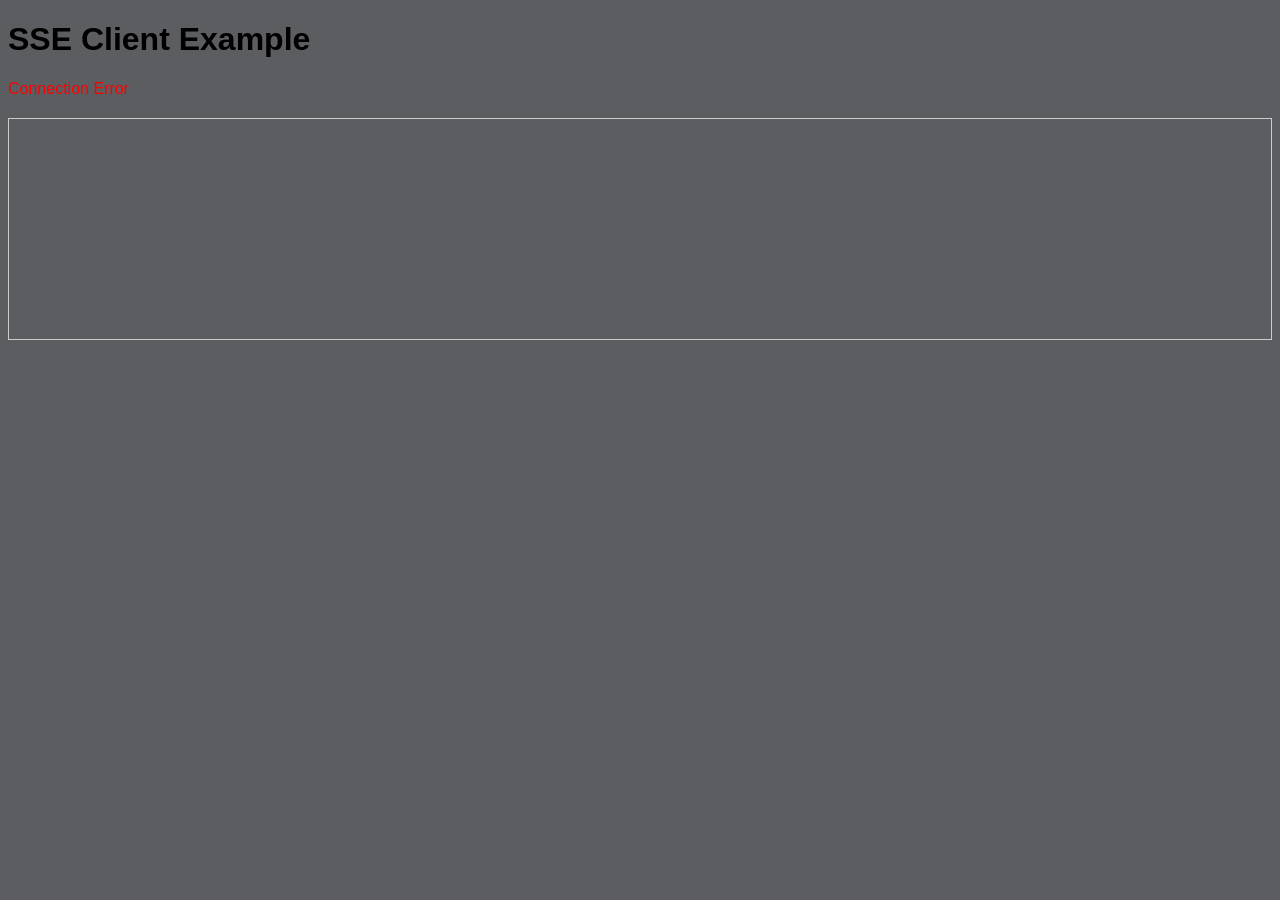
<file: index.html>
<!DOCTYPE html>
<html>
<head>
    <title>SSE Client Example</title>
    <style>
        body { font-family: Arial, sans-serif; background: #5c5d60}
        #messages { margin-top: 20px; border: 1px solid #ccc; padding: 10px; min-height: 200px; }
        .message { margin-bottom: 10px; padding: 5px; background-color: #f0f0f0; }
        .timestamp { font-size: 0.8em; color: #666; }
    </style>
</head>
<body>
<h1>SSE Client Example</h1>
<div id="status">Connecting...</div>
<div id="messages"></div>

<script>
    document.addEventListener('DOMContentLoaded', function() {
        const status = document.getElementById('status');
        const messages = document.getElementById('messages');
        // 创建 EventSource 实例
        const eventSource = new EventSource('http://localhost:8080/sse/stream');

        // 连接成功
        eventSource.onopen = function() {
            status.textContent = 'Connected';
            status.style.color = 'green';
            const formattedFromTimestamp = new Date(Date.now()).toLocaleString();
            console.log('onopen',formattedFromTimestamp)
        };

        // 接收到消息
        eventSource.onmessage = function(event) {
            console.log('onmessage',event.data)
            const messageDiv = document.createElement('div');
            messageDiv.className = 'message';

            const timestampSpan = document.createElement('span');
            timestampSpan.className = 'timestamp';
            timestampSpan.textContent = new Date().toLocaleTimeString();

            const json = JSON.parse(event.data)
            const dataSpan = document.createElement('span');
            dataSpan.textContent = json.data;

            messageDiv.appendChild(timestampSpan);
            messageDiv.appendChild(document.createElement('br'));
            messageDiv.appendChild(dataSpan);

            messages.appendChild(messageDiv);
            messages.scrollTop = messages.scrollHeight;
        };

        // 错误处理
        eventSource.onerror = function(error) {
            status.textContent = 'Connection Error';
            status.style.color = 'red';
            const formattedFromTimestamp = new Date(Date.now()).toLocaleString();
            console.log('onerror',error,formattedFromTimestamp)

            // 尝试重新连接
            // setTimeout(function() {
            //     eventSource.close();
            //     const newEventSource = new EventSource('http://localhost:8080/events');
            //     // 重新绑定事件处理函数
            //     newEventSource.onopen = eventSource.onopen;
            //     newEventSource.onmessage = eventSource.onmessage;
            //     newEventSource.onerror = eventSource.onerror;
            //     eventSource = newEventSource;
            // }, 3000);
        };

        // 自定义事件处理
        eventSource.addEventListener('custom-event', function(event) {
            console.log('Custom event received:', event.data);
        });

        // 页面卸载时关闭连接
        window.addEventListener('beforeunload', function() {
            eventSource.close();
        });
    });
</script>
</body>
</html>
</file>
